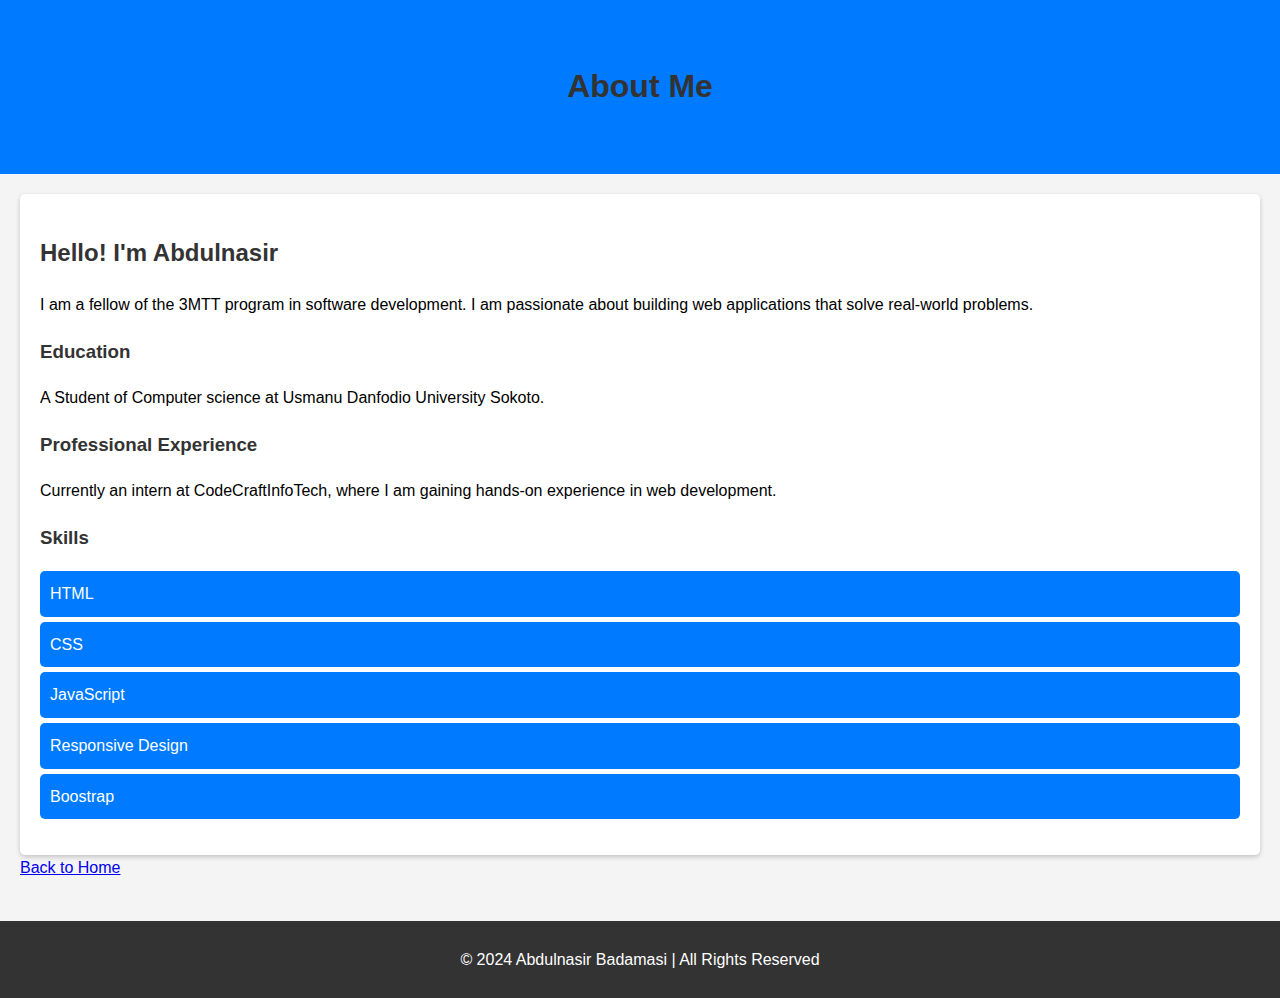
<file: about.html>
<!DOCTYPE html>
<html lang="en">
<head>
    <meta charset="UTF-8">
    <meta name="viewport" content="width=device-width, initial-scale=1.0">
    <title>About Me | Abdulnasir Badamasi</title>
    <link rel="stylesheet" href="style.css">
</head>
<body>
    <header>
        <div class="container">
            <h1>About Me</h1>
        </div>
    </header>

    <main>
        <section class="about">
            <h2>Hello! I'm Abdulnasir</h2>
            <p>I am a fellow of the 3MTT program in software development. I am passionate about building web applications that solve real-world problems.</p>

            <h3>Education</h3>
            <p>A Student of Computer science at Usmanu Danfodio University Sokoto.</p>

            <h3>Professional Experience</h3>
            <p>Currently an intern at CodeCraftInfoTech, where I am gaining hands-on experience in web development.</p>

            <h3>Skills</h3>
            <ul>
                <li>HTML</li>
                <li>CSS</li>
                <li>JavaScript</li>
                <li>Responsive Design</li>
                <li>Boostrap</li>
            </ul>
        </section>
        <a href="index.html" class="btn">Back to Home</a>
    </main>

    <footer>
        <p>&copy; 2024 Abdulnasir Badamasi | All Rights Reserved</p>
    </footer>
</body>
</html>
</file>
<file: style.css>
/* General Styles */
body {
    font-family: Arial, sans-serif;
    line-height: 1.6;
    margin: 0;
    padding: 0;
    background-color: #f4f4f4;
    /* color: #333; */
}

.container {
    max-width: 1100px;
    margin: auto;
    overflow: hidden;
    padding: 20px;
}

h1, h2, h3 {
    color: #333;
}

/* Header */
header {
    background: #007BFF;
    color: white;
    padding: 20px 0;
    text-align: center;
}

header img {
    width: 150px; 
    border-radius: 50%;
    margin-top: 20px;
}

/* Main Section */
main {
    padding: 20px;
}

.intro {
    text-align: center;
    margin: 20px 0;
}

.intro .btn {
    display: inline-block;
    padding: 10px 20px;
    color: white;
    background: #007BFF;
    text-decoration: none;
    border-radius: 5px;
    margin-top: 20px;
}

.intro .btn:hover {
    background: #0056b3;
}

.about {
    background: white;
    padding: 20px;
    border-radius: 5px;
    box-shadow: 0 2px 5px rgba(0, 0, 0, 0.2);
}

.about ul {
    list-style: none;
    padding: 0;
}

.about ul li {
    background: #007BFF;
    color: white;
    margin: 5px 0;
    padding: 10px;
    border-radius: 5px;
}

/* Footer */
footer {
    background: #333;
    color: white;
    text-align: center;
    padding: 10px 0;
    margin-top: 20px;
}
</file>
